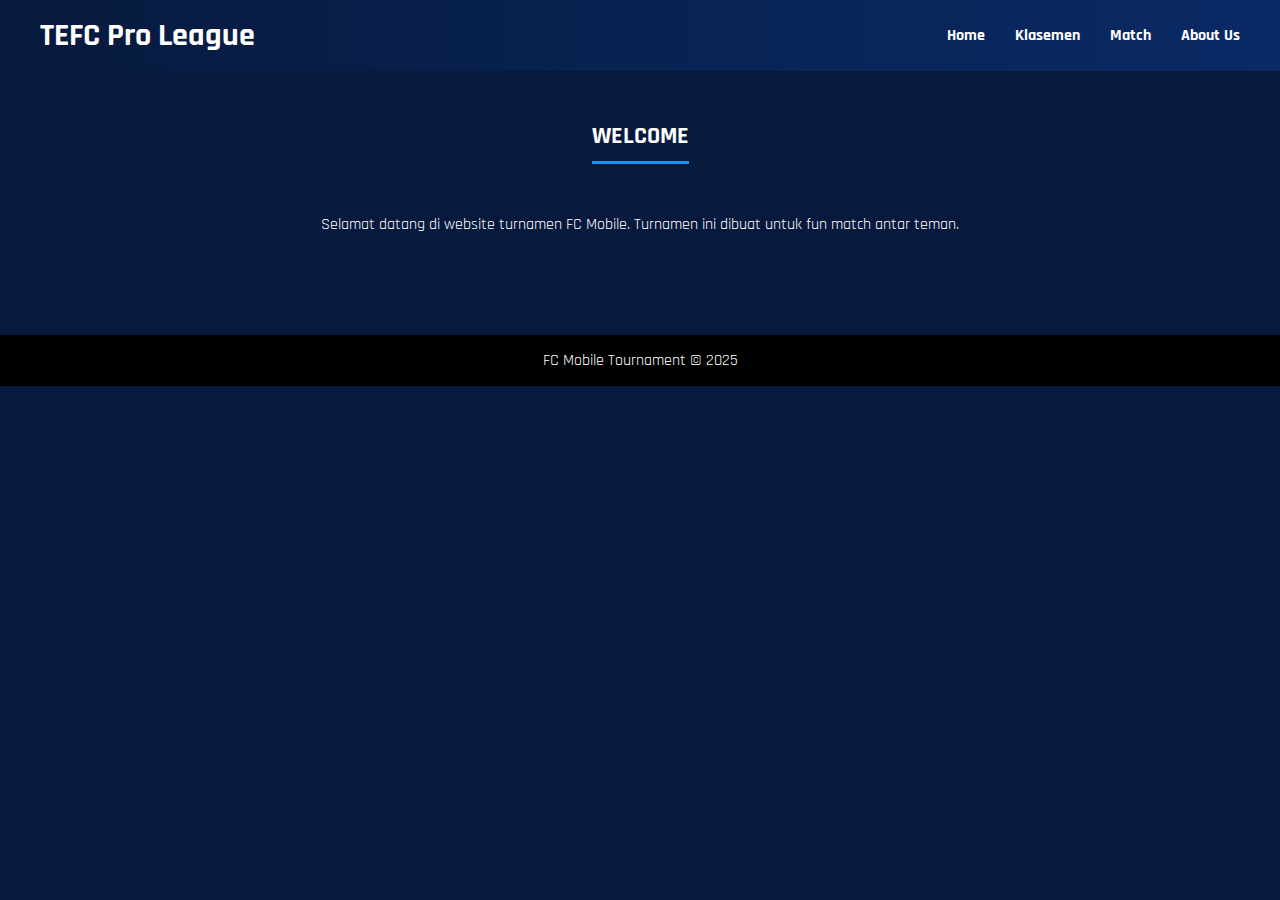
<file: index.html>
<!DOCTYPE html>
<html lang="id">
<head>
  <meta charset="UTF-8">
  <title>FC Mobile Tournament</title>
  <link rel="stylesheet" href="assets/css/style.css">
  <link href="https://fonts.googleapis.com/css2?family=Rajdhani:wght@500;700&display=swap" rel="stylesheet">
</head>
<body>

<nav>
  <h1>TEFC Pro League</h1>
  <ul>
    <li><a href="index.html">Home</a></li>
    <li><a href="klasemen.html">Klasemen</a></li>
    <li><a href="match.html">Match</a></li>
    <li><a href="about-us.html">About Us</a></li>
  </ul>
</nav>

<section class="section">
  <h2>WELCOME</h2>
  <p style="margin-top:20px; text-align:center;">
    Selamat datang di website turnamen FC Mobile.  
    Turnamen ini dibuat untuk fun match antar teman.
  </p>
</section>

<footer>
  FC Mobile Tournament © 2025
</footer>

</body>
</html>
</file>
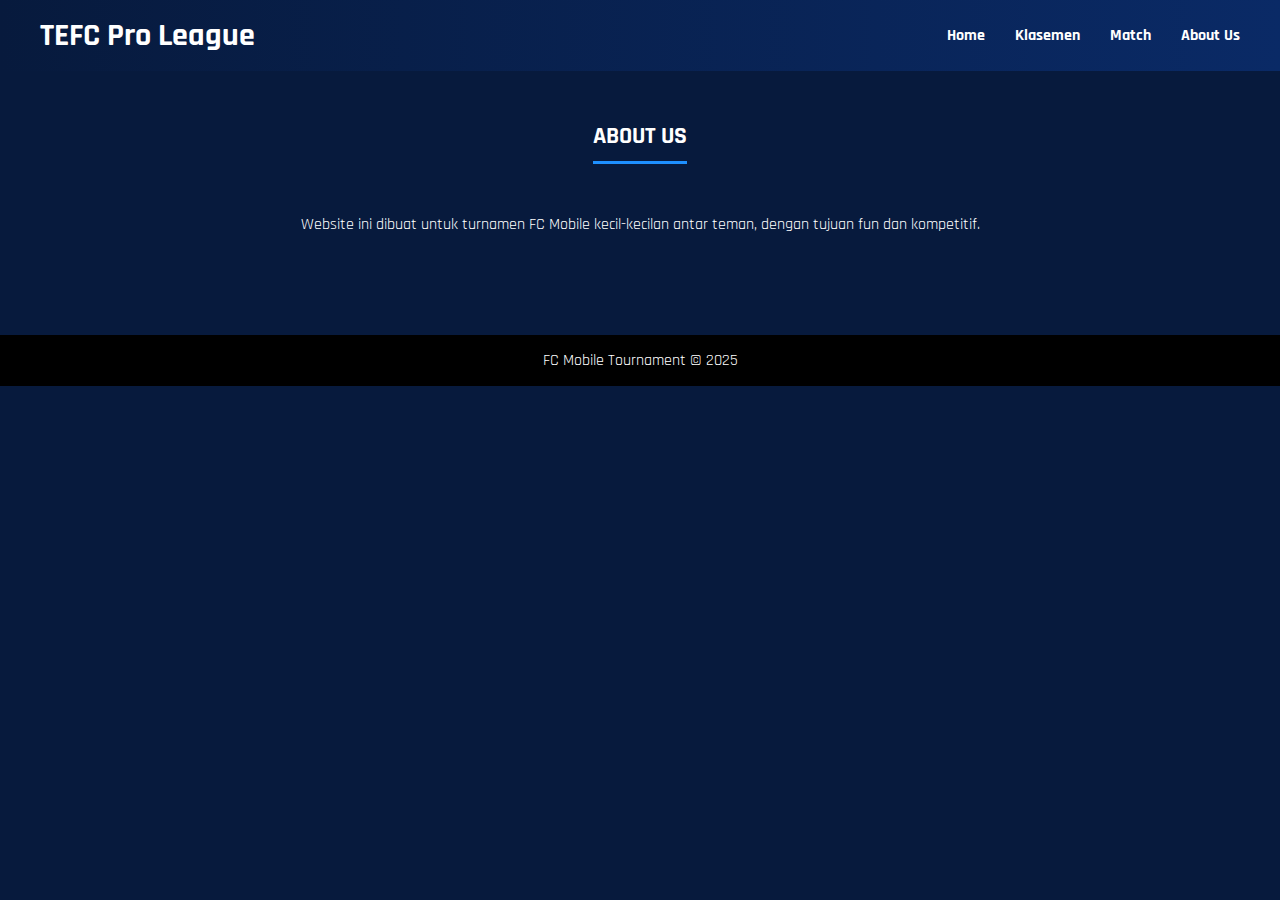
<file: about-us.html>
<!DOCTYPE html>
<html lang="id">
<head>
  <meta charset="UTF-8">
  <title>About Us</title>
  <link rel="stylesheet" href="assets/css/style.css">
  <link href="https://fonts.googleapis.com/css2?family=Rajdhani:wght@500;700&display=swap" rel="stylesheet">
</head>
<body>

<nav>
  <h1>TEFC Pro League</h1>
  <ul>
    <li><a href="index.html">Home</a></li>
    <li><a href="klasemen.html">Klasemen</a></li>
    <li><a href="match.html">Match</a></li>
    <li><a href="about-us.html">About Us</a></li>
  </ul>
</nav>

<section class="section">
  <h2>ABOUT US</h2>
  <p style="margin-top:20px; text-align:center;">
    Website ini dibuat untuk turnamen FC Mobile kecil-kecilan  
    antar teman, dengan tujuan fun dan kompetitif.
  </p>
</section>

<footer>
  FC Mobile Tournament © 2025
</footer>

</body>
</html>
</file>
<file: assets/css/style.css>
/* ===== RESET & FONT ===== */
* {
  margin: 0;
  padding: 0;
  box-sizing: border-box;
  font-family: 'Rajdhani', sans-serif;
}

body {
  background: #071A3D;
  color: #fff;
}

/* ===== STAT KECIL ===== */
.stat {
  font-size: 13px;
  opacity: 0.85;
}

/* ===== NAVBAR ===== */
nav {
  background: linear-gradient(90deg, #071A3D, #0A2A66);
  padding: 15px 40px;
  display: flex;
  justify-content: space-between;
  align-items: center;
}

nav h1 {
  font-weight: 700;
}

nav ul {
  list-style: none;
  display: flex;
  gap: 30px;
}

nav ul li a {
  color: #fff;
  text-decoration: none;
  font-weight: 700;
}

nav ul li a:hover {
  color: #1E90FF;
}

/* ===== SECTION ===== */
.section {
  padding: 50px;
  max-width: 1100px;
  margin: auto;
  text-align: center;
}

.section h2 {
  margin-bottom: 30px;
  border-bottom: 3px solid #1E90FF;
  display: inline-block;
  padding-bottom: 10px;
}

/* ===== TABLE ===== */
table {
  width: 100%;
  border-collapse: collapse;
  margin-top: 30px;
  background: #071A3D;
  box-shadow: 0 6px 20px rgba(0,0,0,0.5);
}

thead {
  background: linear-gradient(90deg, #0A2A66, #102B5C);
}

thead th {
  padding: 15px;
  font-weight: 700;
}

tbody td {
  padding: 14px;
  border-bottom: 1px solid #1c3c75;
  text-align: center;
}

/* ===== HOVER ===== */
tbody tr {
  transition: all 0.25s ease;
}

tbody tr:hover {
  background: #102B5C;
  transform: scale(1.01);
}

/* ===== BADGE ===== */
.badge {
  padding: 4px 10px;
  border-radius: 12px;
  font-size: 11px;
  font-weight: 700;
  margin-left: 6px;
  display: inline-block;
}

.qualified {
  background: #1E90FF;
}

.eliminated {
  background: #000;
}

/* ===== TOP 3 LOCKED ===== */
.top1 {
  background: linear-gradient(90deg, #FFD700, #0A2A66);
}

.top2 {
  background: linear-gradient(90deg, #C0C0C0, #0A2A66);
}

.top3 {
  background: linear-gradient(90deg, #CD7F32, #0A2A66);
}

.top1 td,
.top2 td,
.top3 td {
  font-weight: 700;
}

/* ===== ELIMINATED ===== */
.danger {
  background: #0A1F3F !important;
  opacity: 0.65;
}

/* ===== FORM ICON ===== */
.form {
  display: flex;
  justify-content: center;
  gap: 3px;
}

.form span {
  display: inline-flex;
  align-items: center;
  justify-content: center;
  width: 20px;
  height: 20px;
  border-radius: 50%;
  font-size: 11px;
  font-weight: 700;
}

.win {
  background: #1aff6a;
  color: #000;
}

.lose {
  background: #ff3b3b;
  color: #fff;
}

.draw {
  background: #9e9e9e;
  color: #000;
}

/* ===== FOOTER ===== */
footer {
  background: #000;
  padding: 15px;
  text-align: center;
  margin-top: 50px;
}

/* ======================= */
/* ===== RESPONSIVE ===== */
/* ======================= */

@media (max-width: 768px) {
  nav {
    flex-direction: column;
    gap: 10px;
  }

  .section {
    padding: 25px;
  }

  table {
    font-size: 12px;
  }
}

/* ===== MOBILE EXTREME MODE ===== */
@media (max-width: 600px) {

  nav h1 {
    font-size: 16px;
  }

  nav ul {
    flex-wrap: wrap;
    gap: 12px;
    justify-content: center;
  }

  .section {
    padding: 15px;
  }

  table {
    font-size: 10px;
  }

  /* Sembunyikan kolom berat */
  #standings th:nth-child(7),
  #standings th:nth-child(8),
  #standings td:nth-child(7),
  #standings td:nth-child(8) {
    display: none;
  }

  /* Form lebih kecil */
  .form span {
    width: 16px;
    height: 16px;
    font-size: 9px;
  }

  /* Match Result Card Mode */
  #matches thead {
    display: none;
  }

  #matches tr {
    display: block;
    background: #0A2A66;
    margin-bottom: 12px;
    border-radius: 10px;
    padding: 10px;
  }

  #matches td {
    display: block;
    border: none;
    padding: 4px;
    text-align: center;
  }

  .score {
    font-size: 18px;
    font-weight: 700;
    color: #1E90FF;
  }
}

/* ===== KLASEMEN ANIMASI ===== */
@keyframes moveUp {
  from { background-color: #1E3A8A; transform: translateY(15px); opacity: 0.5; }
  to { background-color: transparent; transform: translateY(0px); opacity: 1; }
}

@keyframes moveDown {
  from { background-color: #8A1E3A; transform: translateY(-15px); opacity: 0.5; }
  to { background-color: transparent; transform: translateY(0px); opacity: 1; }
}

tbody tr.animate-up {
  animation: moveUp 0.5s ease-out;
}

tbody tr.animate-down {
  animation: moveDown 0.5s ease-out;
}

/* ===== MODE LANDSCAPE HP ===== */
@media screen and (max-width: 900px) and (orientation: landscape) {
  body {
    font-size: 14px;
  }

  table {
    font-size: 9px;
  }

  nav h1 {
    font-size: 18px;
  }

  .form span {
    width: 14px;
    height: 14px;
    font-size: 9px;
  }

  nav ul {
    gap: 8px;
  }

  .badge {
    font-size: 9px;
    padding: 3px 8px;
  }
}
</file>
